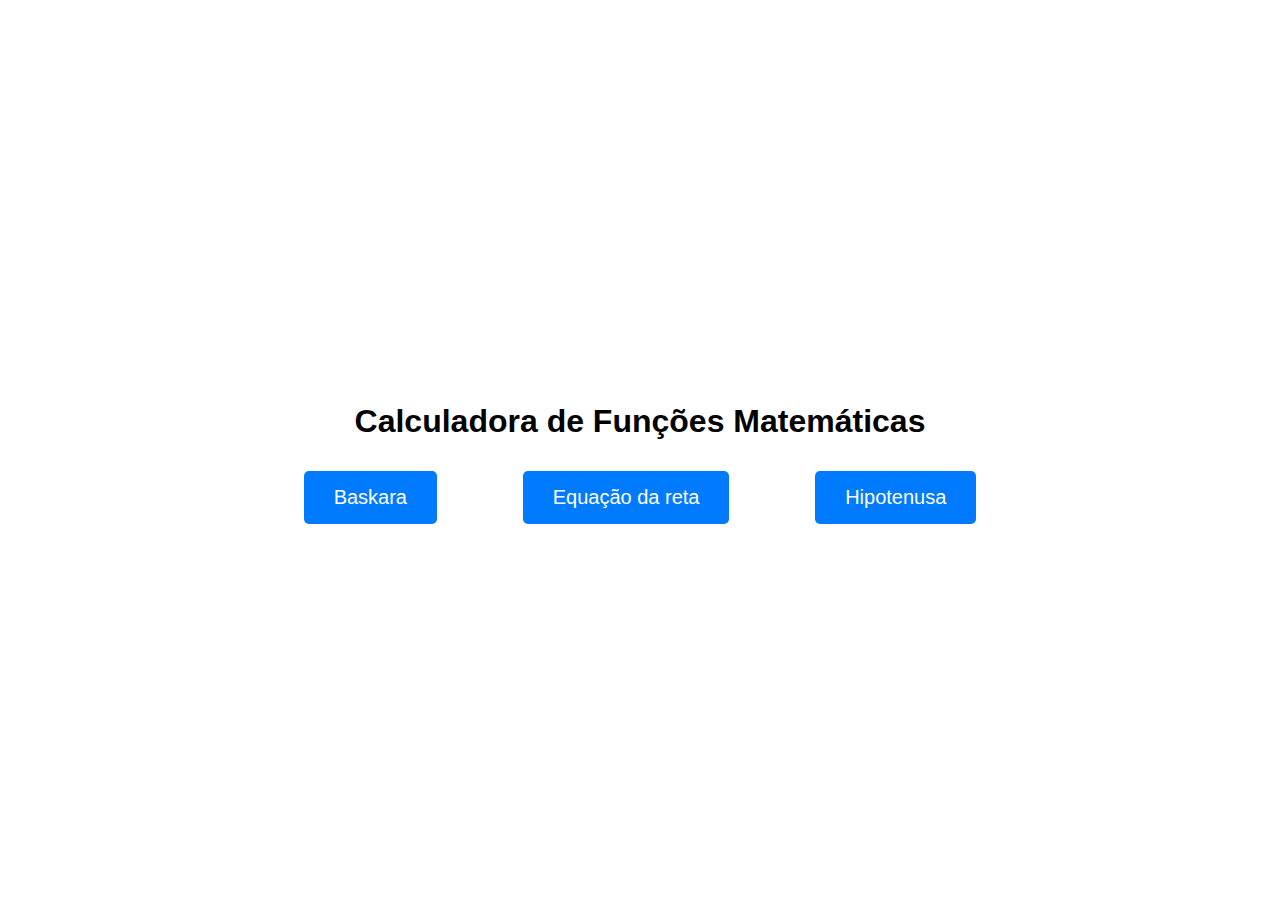
<file: index.html>
<!DOCTYPE html>
<html lang="pt-br">
  <head>
    <meta charset="UTF-8" />
    <meta name="viewport" content="width=device-width, initial-scale=1.0" />
    <title>Calculadora de Funções Matemáticas</title>
    <!-- Adicione seu CSS aqui -->
    <link rel="stylesheet" href="index.css" />
  </head>

  <body>
    <h1>Calculadora de Funções Matemáticas</h1>

    <div class="botao-container">
      <a href="baskara.html" class="botao">Baskara</a>

      <a href="equacao_reta.html" class="botao">Equação da reta</a>

      <a href="hipotenusa.html" class="botao">Hipotenusa</a>
      
    </div>
  </body>
</html>
</file>
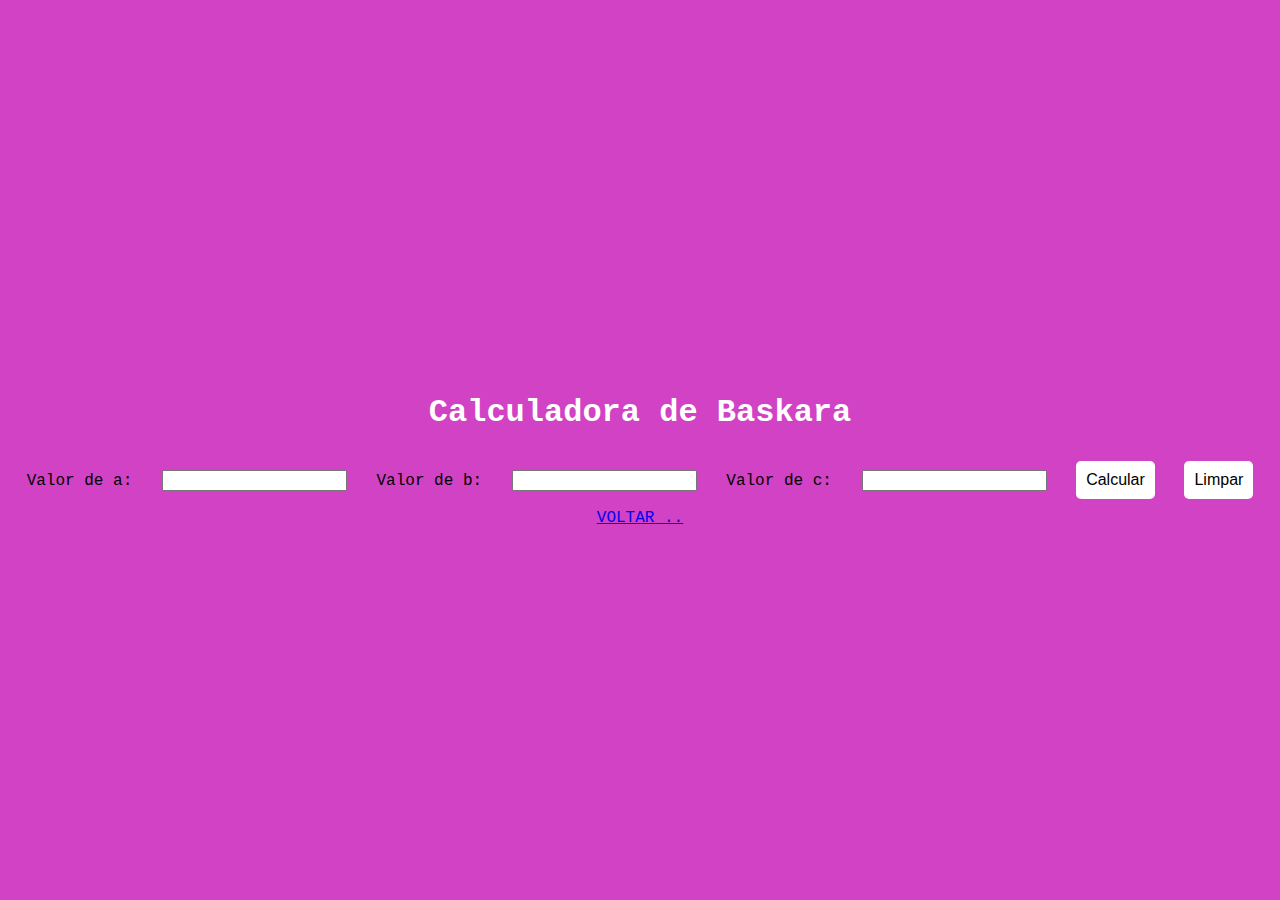
<file: baskara.html>
<!DOCTYPE html>
<html lang="pt-br">
  <head>
    <meta charset="UTF-8" />
    <meta name="viewport" content="width=device-width, initial-scale=1.0" />
    <title>Calculadora de Baskara</title>
    <!-- Adicione seu CSS aqui -->
    <link rel="stylesheet" href="baskara.css" />
  </head>

  <body>
    <h1>Calculadora de Baskara</h1>

    <div class="formulario">
      <label for="a">Valor de a:</label>
      <input type="number" id="a" />

      <label for="b">Valor de b:</label>
      <input type="number" id="b" />

      <label for="c">Valor de c:</label>
      <input type="number" id="c" />

      <button id="calcularBaskara">Calcular</button>
      <button id="limparBaskara">Limpar</button>

      <div id="resultadoBaskara"></div>
    </div>

    <a href="baskara.html" class="botao">VOLTAR ..</a>

    <!-- Adicione seu JavaScript aqui -->
    <script src="script.js"></script>
  </body>
</html>
</file>
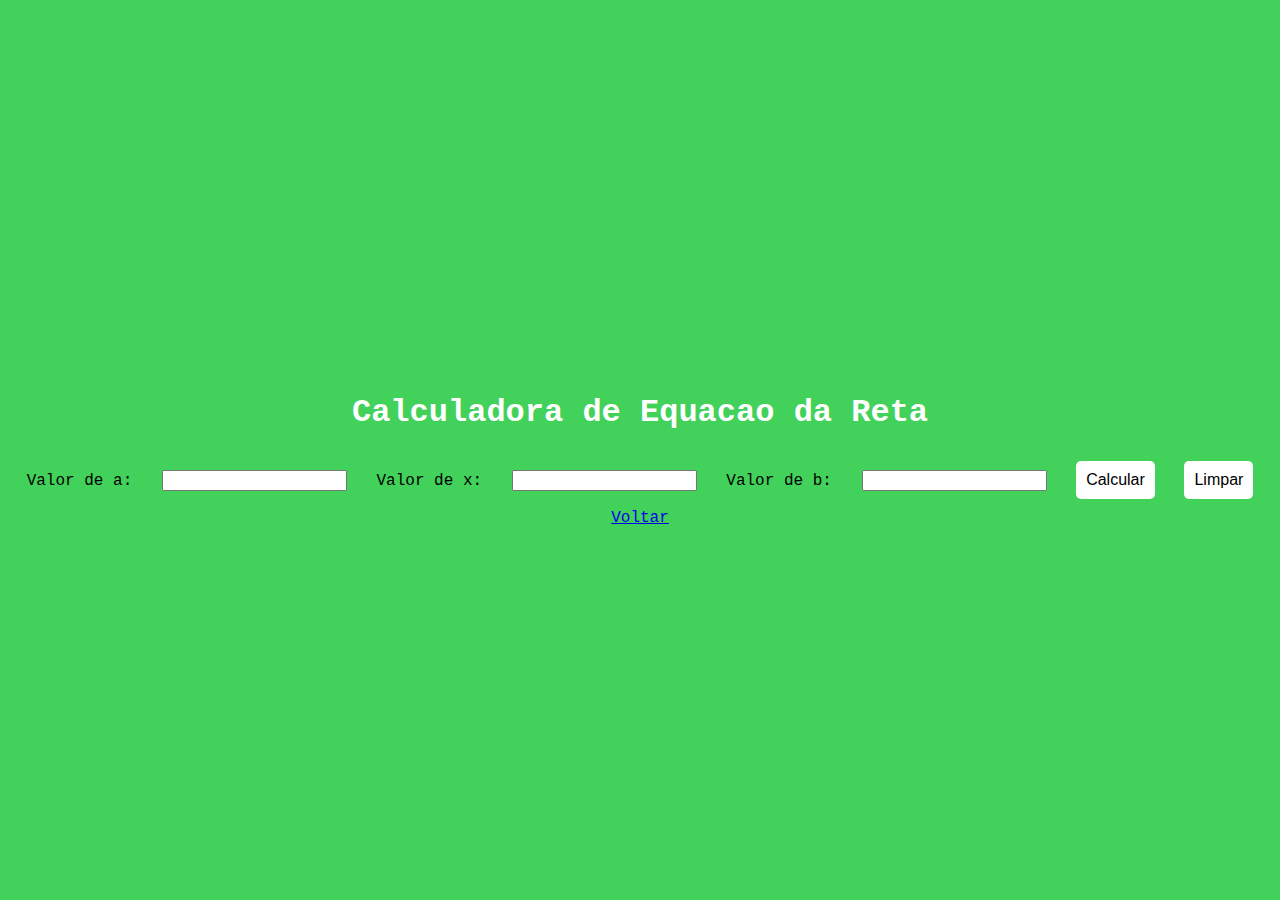
<file: equacao_reta.html>
<!DOCTYPE html>
<html lang="pt-br">
  <head>
    <meta charset="UTF-8" />
    <meta name="viewport" content="width=device-width, initial-scale=1.0" />
    <title>Calculadora de Equação da Reta</title>
    <!-- Adicione seu CSS aqui -->
    <link rel="stylesheet" href="equacao_reta.css" />
  </head>

  <body>
    <h1>Calculadora de Equacao da Reta</h1>

    <div class="formulario">
      <label for="a">Valor de a:</label>
      <input type="number" id="a" />

      <label for="x">Valor de x:</label>
      <input type="number" id="x" />

      <label for="b">Valor de b:</label>
      <input type="number" id="b" />

      <button id="calcularEquacaoReta">Calcular</button>
      <button id="limpar">Limpar</button>

      <div id="resultadoEquacaoReta"></div>
      
    </div>

    <a href="equacao_reta.html" class="botao">Voltar</a>

    <!-- Adicione seu JavaScript aqui -->
    <script src="script.js"></script>
  </body>
</html>
</file>
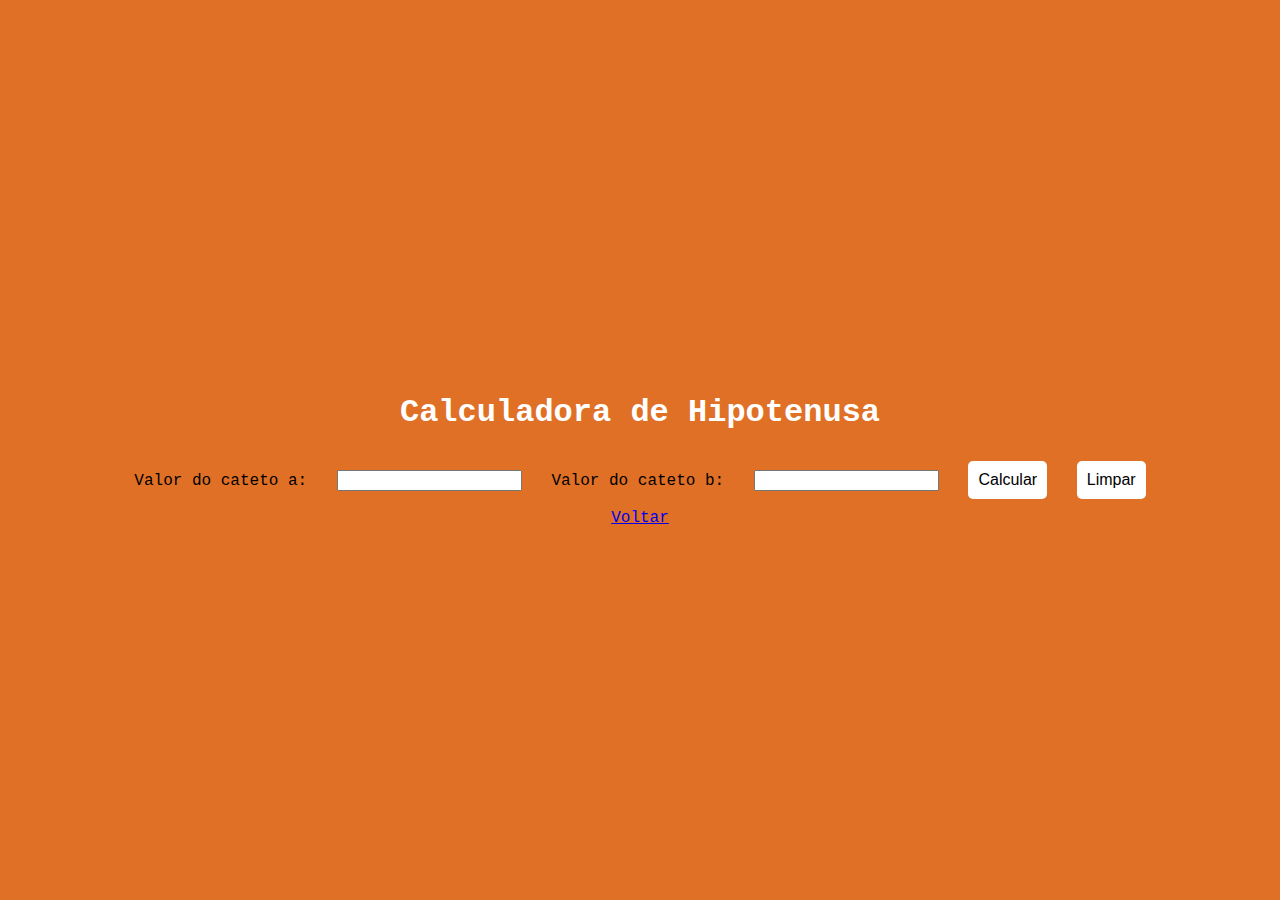
<file: hipotenusa.html>
<!DOCTYPE html>
<html lang="pt-br">
  <head>
    <meta charset="UTF-8" />
    <meta name="viewport" content="width=device-width, initial-scale=1.0" />
    <title>Calculadora de Hipotenusa</title>
    <!-- Adicione seu CSS aqui -->
    <link rel="stylesheet" href="hipotenusa.css" />
  </head>

  <body>
    <h1>Calculadora de Hipotenusa</h1>

    <div class="formulario">
      <label for="a">Valor do cateto a:</label>
      <input type="number" id="a" />

      <label for="b">Valor do cateto b:</label>
      <input type="number" id="b" />

      <button id="calcular">Calcular</button>
      <button id="limpar">Limpar</button>

      <div id="resultado"></div>
    </div>

    <a href="index.html" class="botao">Voltar</a>

    <!-- Adicione seu JavaScript aqui -->
    <script src="script.js"></script>
  </body>
</html>
</file>
<file: index.css>
body {
  font-family: Arial, sans-serif;
  display: flex;
  flex-direction: column;
  justify-content: center;
  align-items: center;
  height: 100vh;
}

.botao-container {
  display: flex;
  flex-wrap: wrap;
  justify-content: space-around;
  align-items: center;
  width: 60%;
}

.botao {
  display: inline-block;
  background-color: #007bff;
  color: white;
  padding: 15px 30px;
  margin: 10px;
  text-decoration: none;
  font-size: 20px;
  border-radius: 5px;
  text-align: center;
}

.botao:hover {
  background-color: #0056b3;
}
</file>
<file: baskara.css>
body {
  font-family: "Courier New", Courier, monospace;
  background-color: #d142c5;
  display: flex;
  flex-direction: column;
  align-items: center;
  justify-content: center;
  height: 100vh;
  margin: 0;
  padding: 0;
  box-sizing: border-box;
}

h1 {
  color: white;
  margin-bottom: 20px;
}

label,
input,
button {
  margin: 10px;
}

button {
  padding: 10px;
  background-color: white;
  border: none;
  border-radius: 5px;
  cursor: pointer;
  font-size: 16px;
}

button:hover {
  background-color: #b3b3b3;
}

p {
  color: white;
  font-size: 20px;
  font-weight: bold;
}
</file>
<file: equacao_reta.css>
body {
  font-family: "Courier New", Courier, monospace;
  background-color: #42d15a;
  display: flex;
  flex-direction: column;
  align-items: center;
  justify-content: center;
  height: 100vh;
  margin: 0;
  padding: 0;
  box-sizing: border-box;
}

h1 {
  color: white;
  margin-bottom: 20px;
}

label, input, button {
  margin: 10px;
}

button {
  padding: 10px;
  background-color: white;
  border: none;
  border-radius: 5px;
  cursor: pointer;
  font-size: 16px;
}

button:hover {
  background-color: #b3b3b3;
}

p {
  color: white;
  font-size: 20px;
  font-weight: bold;
}
</file>
<file: hipotenusa.css>
body {
  font-family: "Courier New", Courier, monospace;
  background-color: #e07025;
  display: flex;
  flex-direction: column;
  align-items: center;
  justify-content: center;
  height: 100vh;
  margin: 0;
  padding: 0;
  box-sizing: border-box;
}

h1 {
  color: white;
  margin-bottom: 20px;
}

label,
input,
button {
  margin: 10px;
}

button {
  padding: 10px;
  background-color: white;
  border: none;
  border-radius: 5px;
  cursor: pointer;
  font-size: 16px;
}

button:hover {
  background-color: #b3b3b3;
}

p {
  color: white;
  font-size: 20px;
  font-weight: bold;
}
</file>
